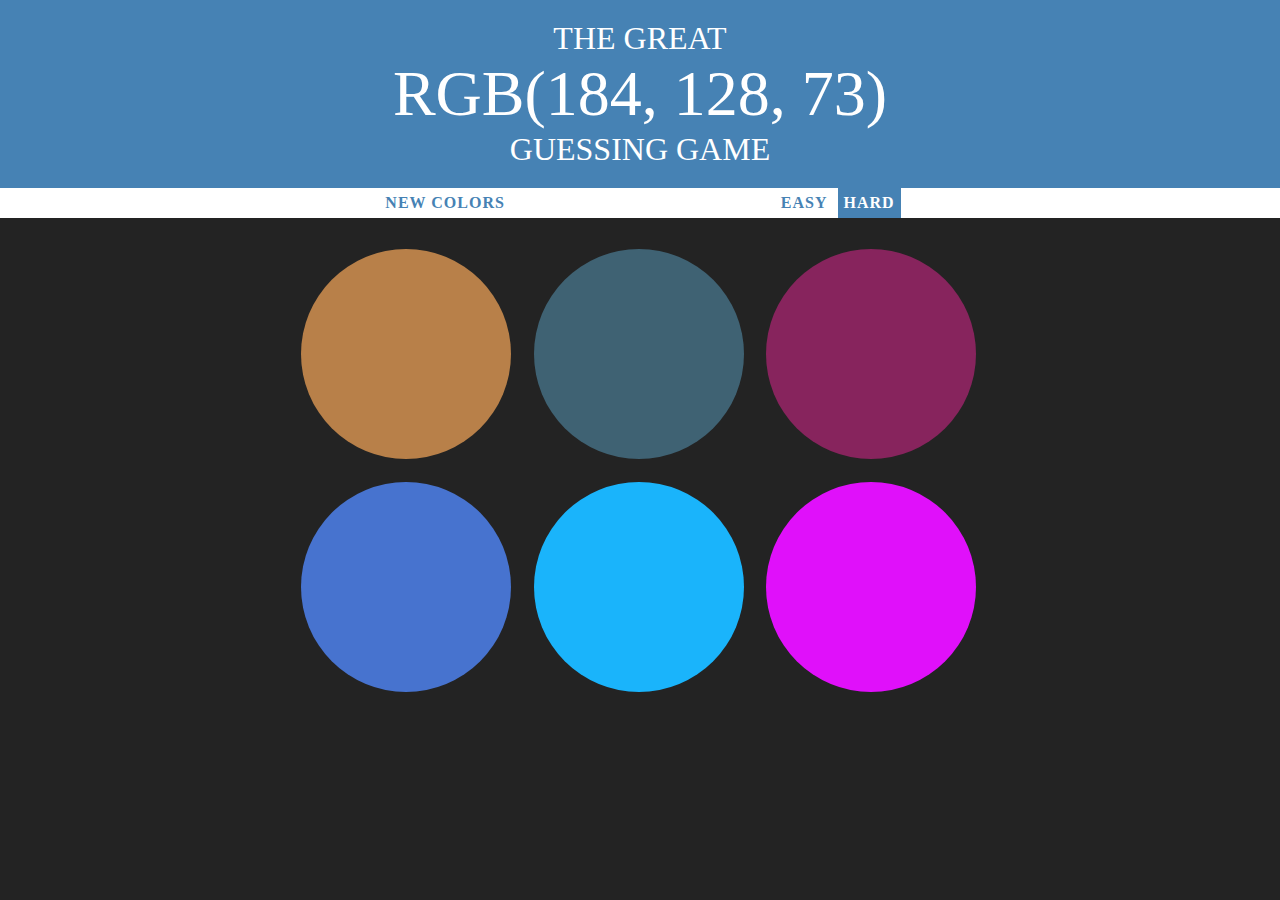
<file: colorGame/index.html>
<!DOCTYPE html>
<html>
<head>
	<title>Color Game</title>
	<link rel="stylesheet" type="text/css" href="colorGame.css">
</head>
<body>

	<h1>The Great <div id="colorDisplay">RGB</div> Guessing Game</h1>

	<div id="stripe">
		<button id="reset">New Colors</button>
		<span id="message"></span>
		<button class="mode">Easy</button>
		<button class="mode selected">Hard</button>
	</div>

	<div id="container">
		<div class="square"></div>
		<div class="square"></div>
		<div class="square"></div>
		<div class="square"></div>
		<div class="square"></div>
		<div class="square"></div>
	</div>


	<script type="text/javascript" src="colorGame.js"></script>
</body>
</html>
</file>
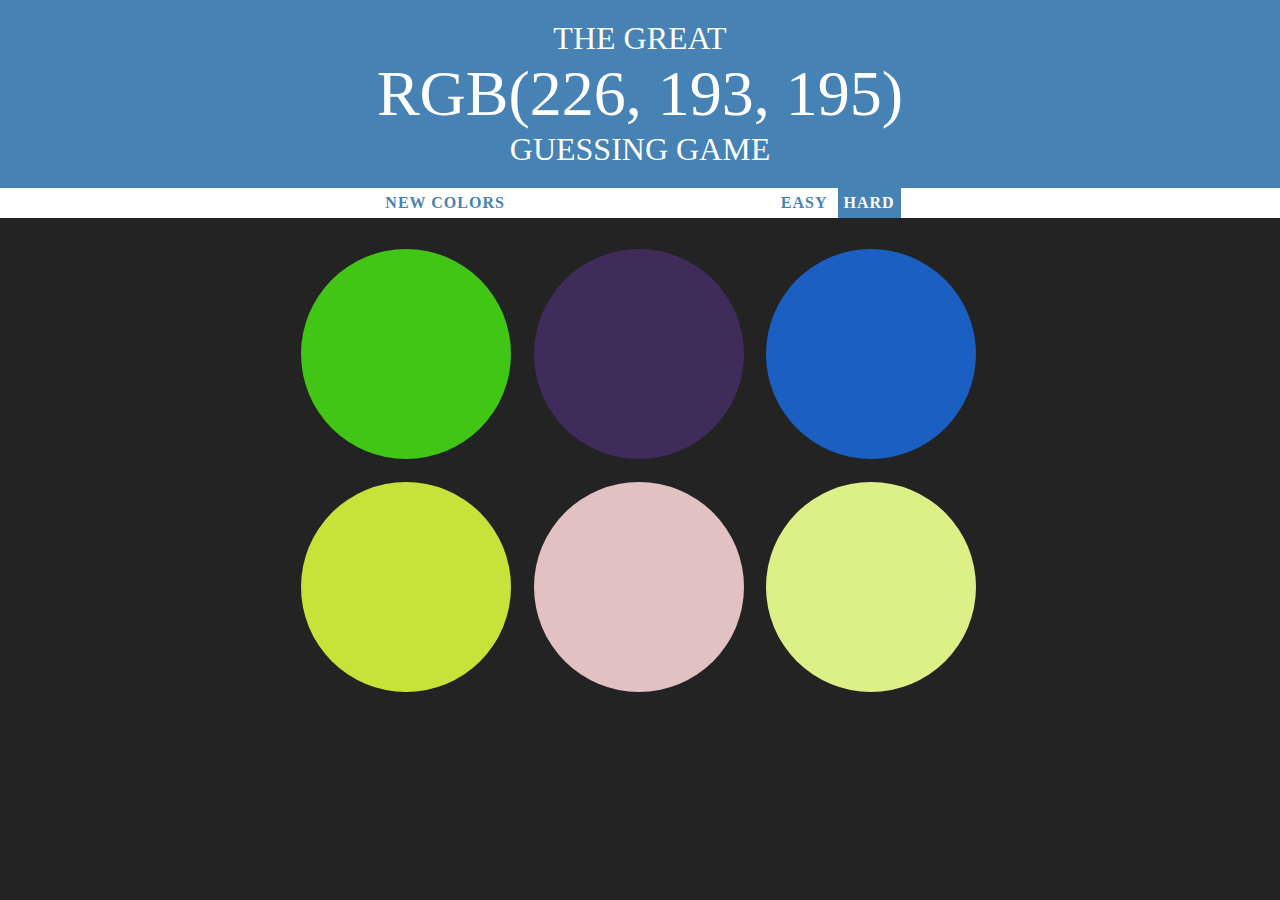
<file: colorGame/colorGame.html>
<!DOCTYPE html>
<html>
<head>
	<title>Color Game</title>
	<link rel="stylesheet" type="text/css" href="colorGame.css">
</head>
<body>

	<h1>The Great <div id="colorDisplay">RGB</div> Guessing Game</h1>

	<div id="stripe">
		<button id="reset">New Colors</button>
		<span id="message"></span>
		<button class="mode">Easy</button>
		<button class="mode selected">Hard</button>
	</div>

	<div id="container">
		<div class="square"></div>
		<div class="square"></div>
		<div class="square"></div>
		<div class="square"></div>
		<div class="square"></div>
		<div class="square"></div>
	</div>


	<script type="text/javascript" src="colorGame.js"></script>
</body>
</html>
</file>
<file: colorGame/colorGame.css>
body {
	margin: 0;
	background: #232323;
	font-family: "Verdana", "Avenir";
}

.square {
	background: pink;
	width: 30%;
	padding-bottom: 30%;
	margin: 1.6%;
	float: left;
	border-radius: 50%;
	transition: background 0.6s;
}

#container {
	padding-top: 20px;
	max-width: 700px;
	margin: 0 auto;
}

h1 {
	text-align: center;
	text-height: 1.1;
	font-weight: normal;
	color: white;
	background-color: steelblue;
	margin: 0;
	text-transform: uppercase;
	padding: 20px 0;
	transition: background 0.3s
}

#stripe {
	background-color: white;
	height: 30px;
	text-align: center;
}

.selected {
	background-color: steelblue;
	color: white;
}

button {
	font-family: "Verdana", "Avenir";
	border: none;
	background: none;
	text-transform: uppercase;
	height: 100%;
	font-weight: 700;
	font-size: inherit;
	letter-spacing: 1px;
	color: steelblue;
	transition: all 0.3s;
	cursor: pointer;
	outline: none;
}

button:hover {
	background-color: steelblue;
	color: white;
}

#colorDisplay {
	font-size: 2.0em;
}

#message {
	display: inline-block;
	width: 20%;
}
</file>
